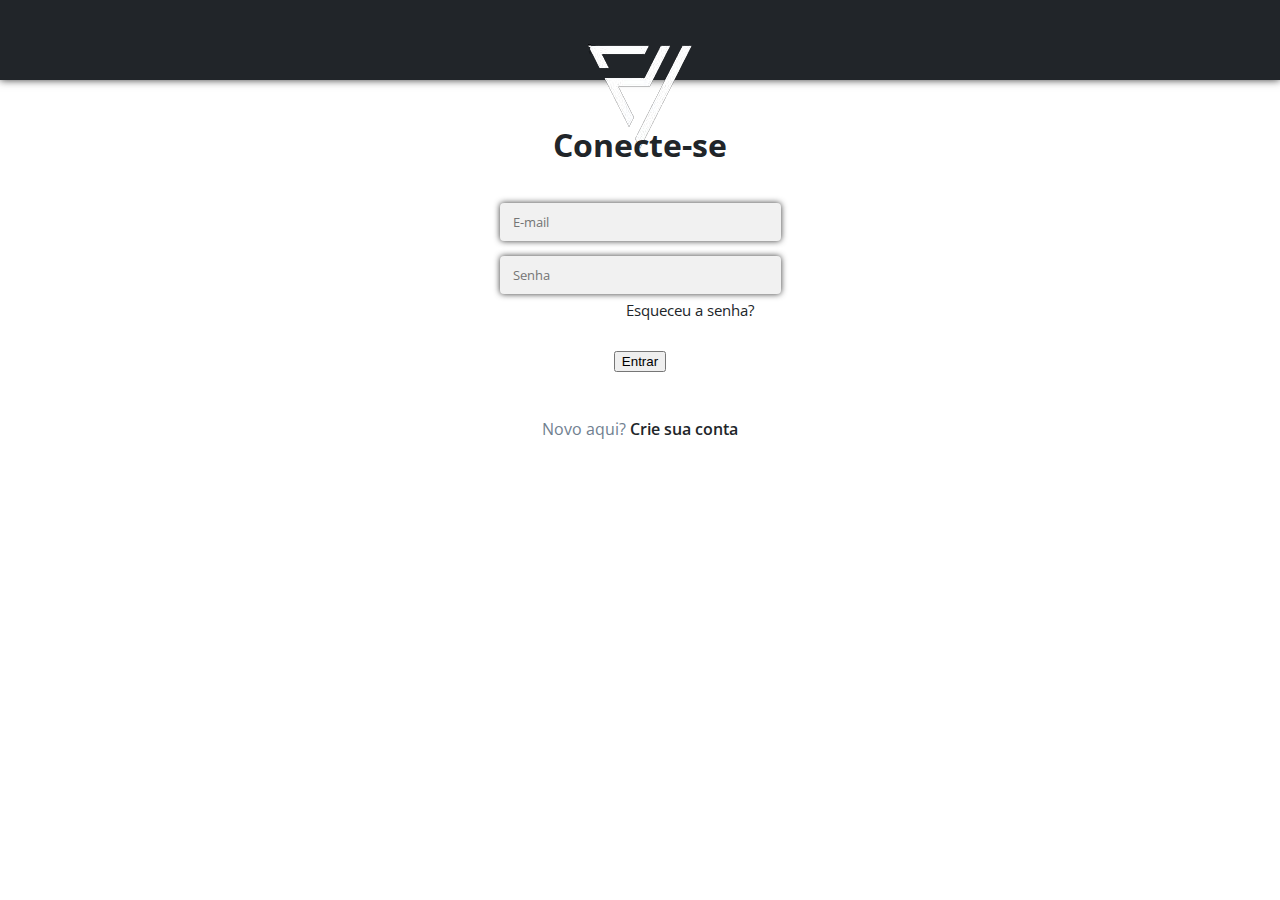
<file: html/login.html>
<!DOCTYPE html>
<html lang="pt-br">

<head>
    <meta charset="UTF-8">
    <meta http-equiv="X-UA-Compatible" content="IE=edge">
    <meta name="viewport" content="width=device-width, initial-scale=1.0">
    <link rel="preconnect" href="https://fonts.googleapis.com">
    <link rel="preconnect" href="https://fonts.gstatic.com" crossorigin>
    <link href="https://fonts.googleapis.com/css2?family=Open+Sans:wght@600&display=swap" rel="stylesheet">
    <link rel="stylesheet" href="../css/login.css">
      <link href="https://cdn.jsdelivr.net/npm/bootstrap@5.0.2/dist/css/bootstrap.min.css" rel="stylesheet"
    integrity="sha384-EVSTQN3/azprG1Anm3QDgpJLIm9Nao0Yz1ztcQTwFspd3yD65VohhpuuCOmLASjC" crossorigin="anonymous">
  <script src="https://cdn.jsdelivr.net/npm/bootstrap@5.0.2/dist/js/bootstrap.bundle.min.js"
    integrity="sha384-MrcW6ZMFYlzcLA8Nl+NtUVF0sA7MsXsP1UyJoMp4YLEuNSfAP+JcXn/tWtIaxVXM"
    crossorigin="anonymous"></script>
    <link rel="shortcut icon" href="../img/LogoProVest.ico" type="image/x-icon">
    <title>ProVest | Login</title>
</head>

<body>
    <header class="barra">
        <div class="logoprovest">
            <center>
                <img src="../img/logoProVest.png" alt="LogoProVest">
            </center>
        </div>
    </header>
    
    <br>
    <div class="titulo-login">
        <h1>Conecte-se</h1>
    </div>

    <div class="Login">
        <form action="../php/login.php" method="POST">
            <center>

                <div class="email-usuario">
                    <input type="email" name="email" required="" placeholder=" E-mail">
                </div>

                <div class="senha">
                    <input type="password" name="senha" required="" placeholder=" Senha">
                </div>

                <div class="esqueceu-senha">
                    <a href="esqueceu-senha.html">Esqueceu a senha?</a>
                </div>

                <div class="botao-entrar">
                    <center>
                        <button type="submit" name="botãoLogin" class="btn btn-outline-dark">Entrar</button>
                    </center>
                </div>
            </center>
        </form>

        <div class="criar-conta">
            <p>Novo aqui?<a href="cadastro.html"> Crie sua conta</a></p>
        </div>



</body>

</html>
</file>
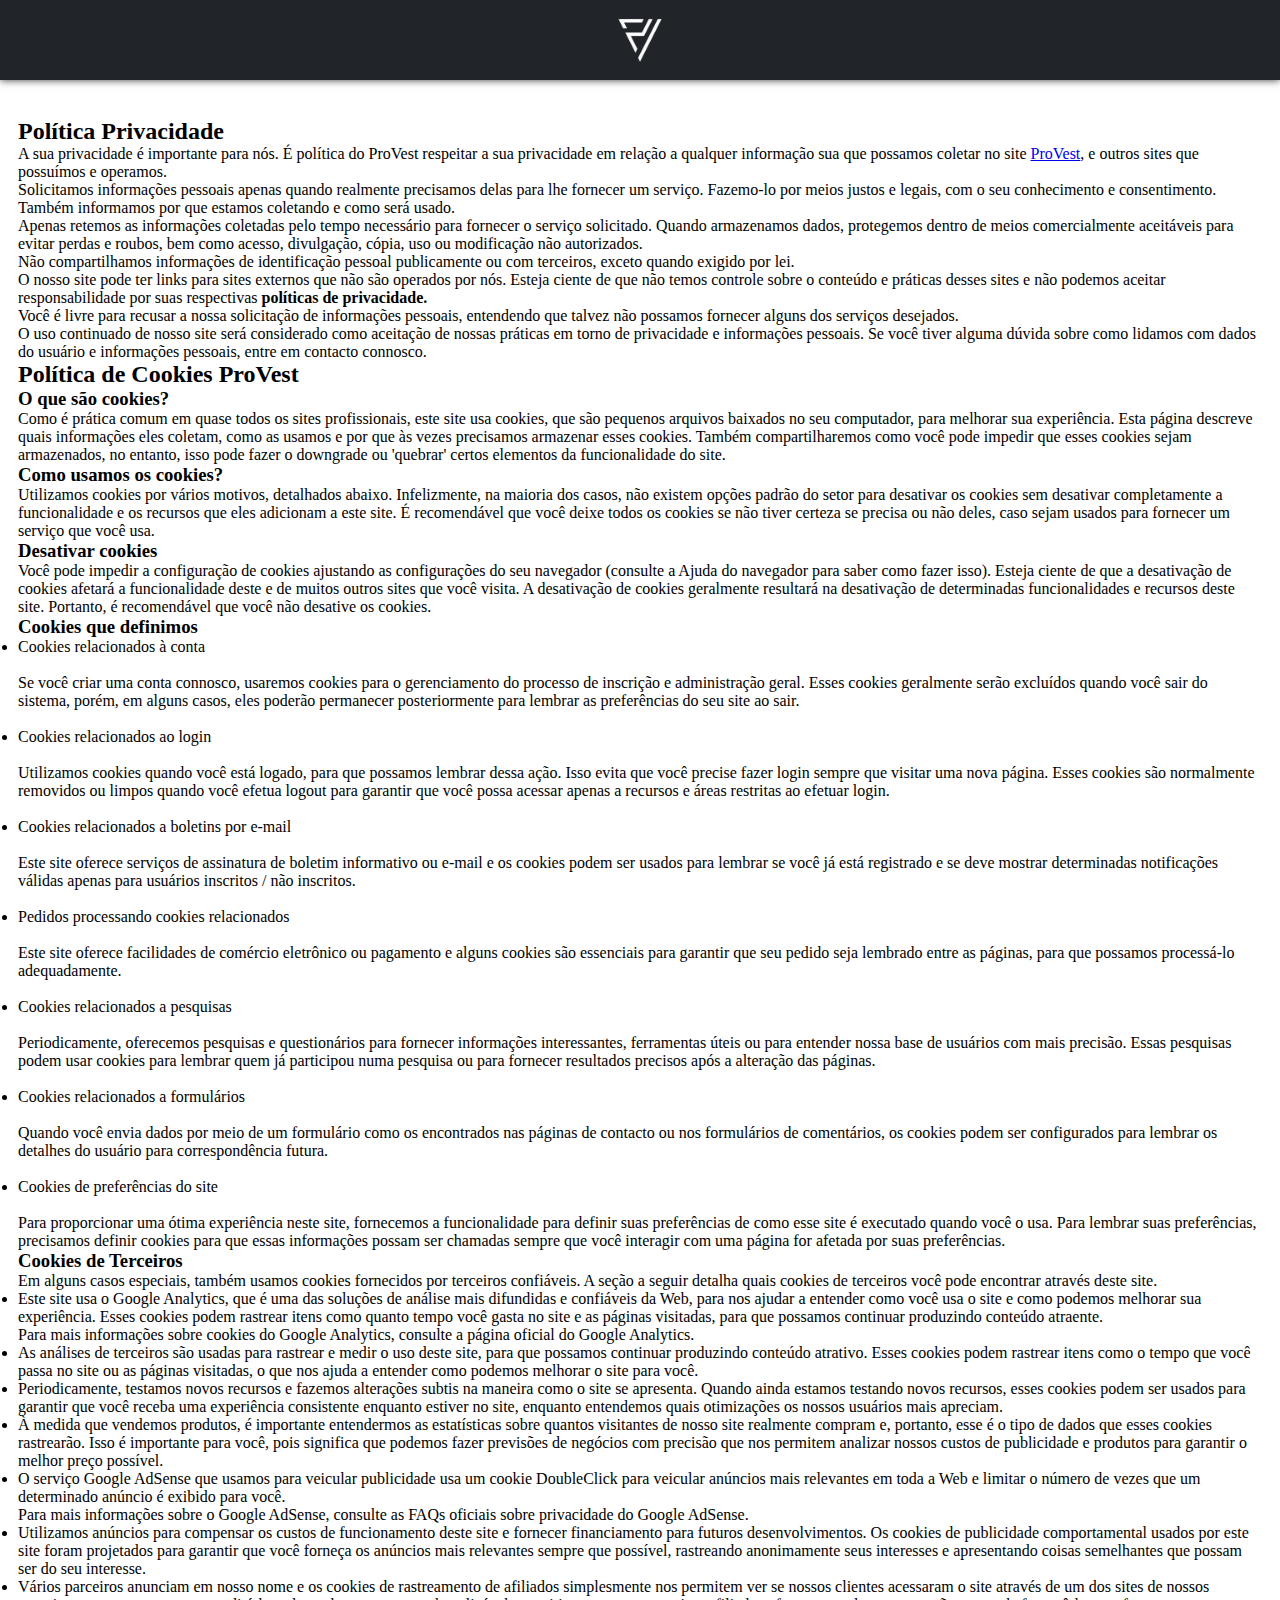
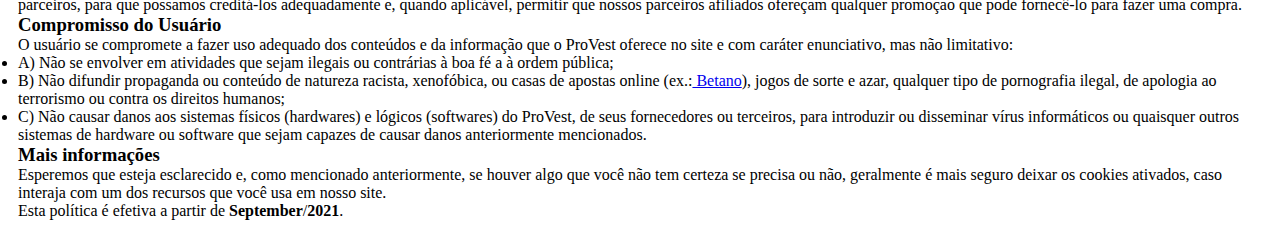
<file: html/pv.html>
<!DOCTYPE html>
<html lang="en">

<head>
    <meta charset="UTF-8">
    <meta http-equiv="X-UA-Compatible" content="IE=edge">
    <meta name="viewport" content="width=device-width, initial-scale=1.0">
    <link href="https://cdn.jsdelivr.net/npm/bootstrap@5.1.0/dist/css/bootstrap.min.css" rel="stylesheet" integrity="sha384-KyZXEAg3QhqLMpG8r+8fhAXLRk2vvoC2f3B09zVXn8CA5QIVfZOJ3BCsw2P0p/We" crossorigin="anonymous">
    <script src="https://cdn.jsdelivr.net/npm/bootstrap@5.1.0/dist/js/bootstrap.bundle.min.js" integrity="sha384-U1DAWAznBHeqEIlVSCgzq+c9gqGAJn5c/t99JyeKa9xxaYpSvHU5awsuZVVFIhvj" crossorigin="anonymous"></script>
    <link rel="stylesheet" href="../css/pv.css">
    <link rel="shortcut icon" href="../img/LogoProVest.ico" type="image/x-icon">
    <title>ProVest | Política Privacidade</title>
</head>

<body>
    <header class="barra">
        <div class="logoprovest">
            <center>
                <img src="../img/logoProVest.png" alt="LogoProVest">
            </center>
        </div>
    </header>

    <div class="container">
        <h2>Política Privacidade</h2>
        <p>A sua privacidade é importante para nós. É política do ProVest respeitar a sua privacidade em relação a
            qualquer
            informação sua que possamos coletar no site <a href="index.html">ProVest</a>, e outros sites que possuímos
            e
            operamos.</p>
        <p>Solicitamos informações pessoais apenas quando realmente precisamos delas para lhe fornecer um serviço.
            Fazemo-lo
            por meios justos e legais, com o seu conhecimento e consentimento. Também informamos por que estamos
            coletando e
            como será usado. </p>
        <p>Apenas retemos as informações coletadas pelo tempo necessário para fornecer o serviço solicitado. Quando
            armazenamos dados, protegemos dentro de meios comercialmente aceitáveis ​​para evitar perdas e roubos, bem
            como
            acesso, divulgação, cópia, uso ou modificação não autorizados.</p>
        <p>Não compartilhamos informações de identificação pessoal publicamente ou com terceiros, exceto quando exigido
            por
            lei.</p>
        <p>O nosso site pode ter links para sites externos que não são operados por nós. Esteja ciente de que não temos
            controle sobre o conteúdo e práticas desses sites e não podemos aceitar responsabilidade por suas
            respectivas <strong>políticas de privacidade.</strong></p>
        <p>Você é livre para recusar a nossa solicitação de informações pessoais, entendendo que talvez não possamos
            fornecer alguns dos serviços desejados.</p>
        <p>O uso continuado de nosso site será considerado como aceitação de nossas práticas em torno de privacidade e
            informações pessoais. Se você tiver alguma dúvida sobre como lidamos com dados do usuário e informações
            pessoais, entre em contacto connosco.</p>
        <h2>Política de Cookies ProVest</h2>
        <h3>O que são cookies?</h3>
        <p>Como é prática comum em quase todos os sites profissionais, este site usa cookies, que são pequenos arquivos
            baixados no seu computador, para melhorar sua experiência. Esta página descreve quais informações eles
            coletam,
            como as usamos e por que às vezes precisamos armazenar esses cookies. Também compartilharemos como você pode
            impedir que esses cookies sejam armazenados, no entanto, isso pode fazer o downgrade ou 'quebrar' certos
            elementos da funcionalidade do site.</p>
        <h3>Como usamos os cookies?</h3>
        <p>Utilizamos cookies por vários motivos, detalhados abaixo. Infelizmente, na maioria dos casos, não existem
            opções
            padrão do setor para desativar os cookies sem desativar completamente a funcionalidade e os recursos que
            eles
            adicionam a este site. É recomendável que você deixe todos os cookies se não tiver certeza se precisa ou não
            deles, caso sejam usados ​​para fornecer um serviço que você usa.</p>
        <h3>Desativar cookies</h3>
        <p>Você pode impedir a configuração de cookies ajustando as configurações do seu navegador (consulte a Ajuda do
            navegador para saber como fazer isso). Esteja ciente de que a desativação de cookies afetará a
            funcionalidade
            deste e de muitos outros sites que você visita. A desativação de cookies geralmente resultará na desativação
            de
            determinadas funcionalidades e recursos deste site. Portanto, é recomendável que você não desative os
            cookies.
        </p>
        <h3>Cookies que definimos</h3>
        <ul>
            <li> Cookies relacionados à conta<br><br> Se você criar uma conta connosco, usaremos cookies para o
                gerenciamento do processo de inscrição e administração geral. Esses cookies geralmente serão excluídos
                quando você sair do sistema, porém, em alguns casos, eles poderão permanecer posteriormente para lembrar
                as
                preferências do seu site ao sair.<br><br> </li>
            <li> Cookies relacionados ao login<br><br> Utilizamos cookies quando você está logado, para que possamos
                lembrar
                dessa ação. Isso evita que você precise fazer login sempre que visitar uma nova página. Esses cookies
                são
                normalmente removidos ou limpos quando você efetua logout para garantir que você possa acessar apenas a
                recursos e áreas restritas ao efetuar login.<br><br> </li>
            <li> Cookies relacionados a boletins por e-mail<br><br> Este site oferece serviços de assinatura de boletim
                informativo ou e-mail e os cookies podem ser usados ​​para lembrar se você já está registrado e se deve
                mostrar determinadas notificações válidas apenas para usuários inscritos / não inscritos.<br><br> </li>
            <li> Pedidos processando cookies relacionados<br><br> Este site oferece facilidades de comércio eletrônico
                ou
                pagamento e alguns cookies são essenciais para garantir que seu pedido seja lembrado entre as páginas,
                para
                que possamos processá-lo adequadamente.<br><br> </li>
            <li> Cookies relacionados a pesquisas<br><br> Periodicamente, oferecemos pesquisas e questionários para
                fornecer
                informações interessantes, ferramentas úteis ou para entender nossa base de usuários com mais precisão.
                Essas pesquisas podem usar cookies para lembrar quem já participou numa pesquisa ou para fornecer
                resultados
                precisos após a alteração das páginas.<br><br> </li>
            <li> Cookies relacionados a formulários<br><br> Quando você envia dados por meio de um formulário como os
                encontrados nas páginas de contacto ou nos formulários de comentários, os cookies podem ser configurados
                para lembrar os detalhes do usuário para correspondência futura.<br><br> </li>
            <li> Cookies de preferências do site<br><br> Para proporcionar uma ótima experiência neste site, fornecemos
                a
                funcionalidade para definir suas preferências de como esse site é executado quando você o usa. Para
                lembrar
                suas preferências, precisamos definir cookies para que essas informações possam ser chamadas sempre que
                você
                interagir com uma página for afetada por suas preferências.<br> </li>
        </ul>
        <h3>Cookies de Terceiros</h3>
        <p>Em alguns casos especiais, também usamos cookies fornecidos por terceiros confiáveis. A seção a seguir
            detalha
            quais cookies de terceiros você pode encontrar através deste site.</p>
        <ul>
            <li> Este site usa o Google Analytics, que é uma das soluções de análise mais difundidas e confiáveis ​​da
                Web,
                para nos ajudar a entender como você usa o site e como podemos melhorar sua experiência. Esses cookies
                podem
                rastrear itens como quanto tempo você gasta no site e as páginas visitadas, para que possamos continuar
                produzindo conteúdo atraente. </li>
        </ul>
        <p>Para mais informações sobre cookies do Google Analytics, consulte a página oficial do Google Analytics.</p>
        <ul>
            <li> As análises de terceiros são usadas para rastrear e medir o uso deste site, para que possamos continuar
                produzindo conteúdo atrativo. Esses cookies podem rastrear itens como o tempo que você passa no site ou
                as
                páginas visitadas, o que nos ajuda a entender como podemos melhorar o site para você.</li>
            <li> Periodicamente, testamos novos recursos e fazemos alterações subtis na maneira como o site se
                apresenta.
                Quando ainda estamos testando novos recursos, esses cookies podem ser usados ​​para garantir que você
                receba
                uma experiência consistente enquanto estiver no site, enquanto entendemos quais otimizações os nossos
                usuários mais apreciam.</li>
            <li> À medida que vendemos produtos, é importante entendermos as estatísticas sobre quantos visitantes de
                nosso
                site realmente compram e, portanto, esse é o tipo de dados que esses cookies rastrearão. Isso é
                importante
                para você, pois significa que podemos fazer previsões de negócios com precisão que nos permitem analizar
                nossos custos de publicidade e produtos para garantir o melhor preço possível.</li>
            <li> O serviço Google AdSense que usamos para veicular publicidade usa um cookie DoubleClick para veicular
                anúncios mais relevantes em toda a Web e limitar o número de vezes que um determinado anúncio é exibido
                para
                você.<br> Para mais informações sobre o Google AdSense, consulte as FAQs oficiais sobre privacidade do
                Google AdSense. </li>
            <li> Utilizamos anúncios para compensar os custos de funcionamento deste site e fornecer financiamento para
                futuros desenvolvimentos. Os cookies de publicidade comportamental usados ​​por este site foram
                projetados
                para garantir que você forneça os anúncios mais relevantes sempre que possível, rastreando anonimamente
                seus
                interesses e apresentando coisas semelhantes que possam ser do seu interesse.</li>
            <li>Vários parceiros anunciam em nosso nome e os cookies de rastreamento de afiliados simplesmente nos
                permitem
                ver se nossos clientes acessaram o site através de um dos sites de nossos parceiros, para que possamos
                creditá-los adequadamente e, quando aplicável, permitir que nossos parceiros afiliados ofereçam qualquer
                promoção que pode fornecê-lo para fazer uma compra. </li>
        </ul>
        <h3>Compromisso do Usuário</h3>
        <p>O usuário se compromete a fazer uso adequado dos conteúdos e da informação que o ProVest oferece no site e
            com
            caráter enunciativo, mas não limitativo:</p>
        <ul>
            <li>A) Não se envolver em atividades que sejam ilegais ou contrárias à boa fé a à ordem pública;</li>
            <li>B) Não difundir propaganda ou conteúdo de natureza racista, xenofóbica, ou casas de apostas online
                (ex.:<a href='https://ondeapostar.pt/review/betano/'> Betano</a>), jogos de sorte e azar, qualquer tipo
                de
                pornografia ilegal, de apologia ao terrorismo ou contra os direitos humanos;</li>
            <li>C) Não causar danos aos sistemas físicos (hardwares) e lógicos (softwares) do ProVest, de seus
                fornecedores
                ou terceiros, para introduzir ou disseminar vírus informáticos ou quaisquer outros sistemas de hardware
                ou
                software que sejam capazes de causar danos anteriormente mencionados.</li>
        </ul>
        <h3>Mais informações</h3>
        <p>Esperemos que esteja esclarecido e, como mencionado anteriormente, se houver algo que você não tem certeza se
            precisa ou não, geralmente é mais seguro deixar os cookies ativados, caso interaja com um dos recursos que
            você
            usa em nosso site.</p>
        <p>Esta política é efetiva a partir de <strong>September</strong>/<strong>2021</strong>.</p>
    </div>
</body>

</html>
</file>
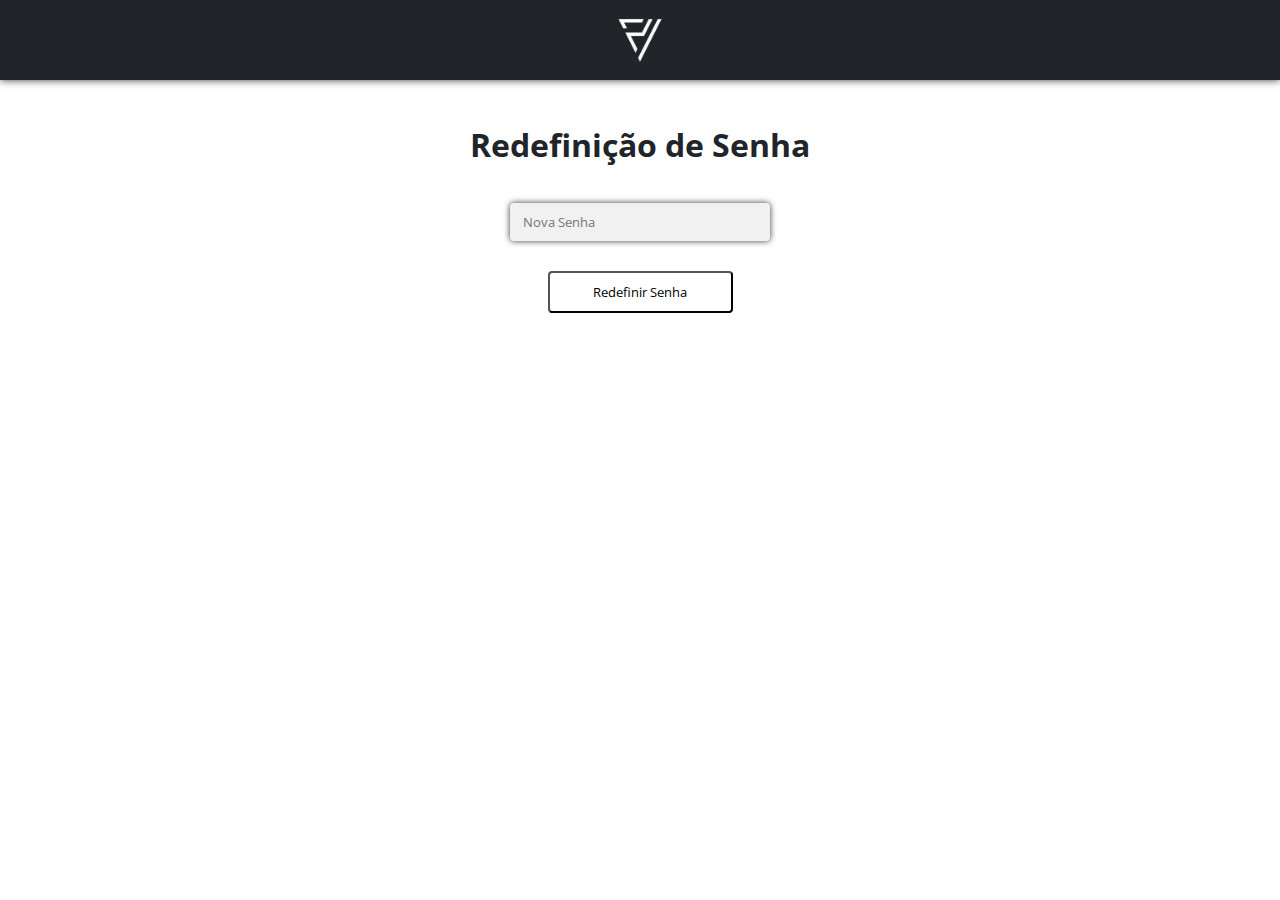
<file: html/redefinir-senha.html>
<!DOCTYPE html>
<html lang="pt-br">
<head>
    <meta charset="UTF-8">
    <meta http-equiv="X-UA-Compatible" content="IE=edge">
    <meta name="viewport" content="width=device-width, initial-scale=1.0">
    <link rel="preconnect" href="https://fonts.googleapis.com">
    <link rel="preconnect" href="https://fonts.gstatic.com" crossorigin>
    <link href="https://fonts.googleapis.com/css2?family=Open+Sans:wght@600&display=swap" rel="stylesheet">
    <link rel="stylesheet" href="../css/redefinir-senha.css">
    <link href="https://cdn.jsdelivr.net/npm/bootstrap@5.0.2/dist/css/bootstrap.min.css" rel="stylesheet"
    integrity="sha384-EVSTQN3/azprG1Anm3QDgpJLIm9Nao0Yz1ztcQTwFspd3yD65VohhpuuCOmLASjC" crossorigin="anonymous">
  <script src="https://cdn.jsdelivr.net/npm/bootstrap@5.0.2/dist/js/bootstrap.bundle.min.js"
    integrity="sha384-MrcW6ZMFYlzcLA8Nl+NtUVF0sA7MsXsP1UyJoMp4YLEuNSfAP+JcXn/tWtIaxVXM"
    crossorigin="anonymous"></script>
    <link rel="shortcut icon" href="../img/LogoProVest.ico" type="image/x-icon">
    <title>ProVest | Redefinir Senha</title>
</head>
<body>

    <header class="barra">
        <div class="logoprovest">
            <center>
                <img src="../img/logoProVest.png" alt="LogoProVest">
            </center>
        </div>
    </header>
    
    <br>
    <div class="titulo-mudar-senha">
        <h1>Redefinição de Senha</h1>
    </div>

    <div class="redefinir-senhas">
        
        <form action="#" method="POST">
            <center>

                <div class="redefinir-senha">
                    <input type="password" name="Redefinir-senha" required="" placeholder=" Nova Senha">
                </div>

                <div class="btn-redefinir">
                    <center>
                        <button type="submit" name="botão-redefinir" class="btn btn-outline-dark">Redefinir Senha</button>
                    </center>
                </div>

            </center>
        </form>


    
    
</body>
</html>
</file>
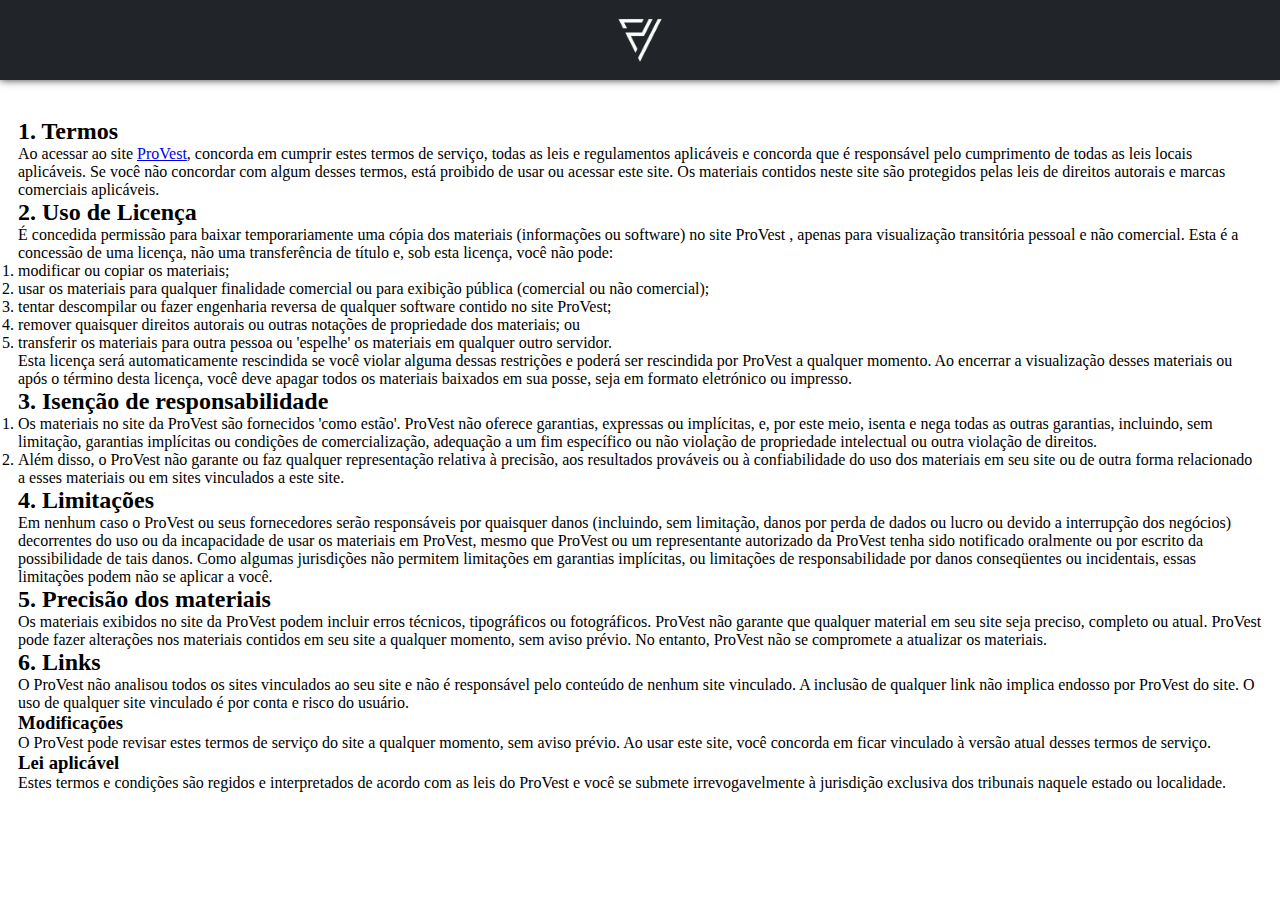
<file: html/servico.html>
<!DOCTYPE html>
<html lang="en">

<head>
    <meta charset="UTF-8">
    <meta http-equiv="X-UA-Compatible" content="IE=edge">
    <meta name="viewport" content="width=device-width, initial-scale=1.0">
    <link href="https://cdn.jsdelivr.net/npm/bootstrap@5.1.0/dist/css/bootstrap.min.css" rel="stylesheet"
        integrity="sha384-KyZXEAg3QhqLMpG8r+8fhAXLRk2vvoC2f3B09zVXn8CA5QIVfZOJ3BCsw2P0p/We" crossorigin="anonymous">
    <script src="https://cdn.jsdelivr.net/npm/bootstrap@5.1.0/dist/js/bootstrap.bundle.min.js"
        integrity="sha384-U1DAWAznBHeqEIlVSCgzq+c9gqGAJn5c/t99JyeKa9xxaYpSvHU5awsuZVVFIhvj"
        crossorigin="anonymous"></script>
        <link rel="shortcut icon" href="../img/LogoProVest.ico" type="image/x-icon">
    <link rel="stylesheet" href="../css/servico.css">
    <title>ProVest | Termos de Serviço</title>
</head>

<body>

    <header class="barra">
        <div class="logoprovest">
            <center>
                <img src="../img/logoProVest.png" alt="LogoProVest">
            </center>
        </div>
    </header>

    <div class="container">
        <h2>1. Termos</h2>
        <p>Ao acessar ao site <a href="index.html">ProVest</a>, concorda em cumprir estes termos de serviço, todas
            as
            leis e regulamentos aplicáveis ​​e concorda que é responsável pelo cumprimento de todas as leis locais
            aplicáveis. Se você não concordar com algum desses termos, está proibido de usar ou acessar este site. Os
            materiais contidos neste site são protegidos pelas leis de direitos autorais e marcas comerciais aplicáveis.
        </p>
        <h2>2. Uso de Licença</h2>
        <p>É concedida permissão para baixar temporariamente uma cópia dos materiais (informações ou software) no site
            ProVest , apenas para visualização transitória pessoal e não comercial. Esta é a concessão de uma licença,
            não
            uma transferência de título e, sob esta licença, você não pode: </p>
        <ol>
            <li>modificar ou copiar os materiais;  </li>
            <li>usar os materiais para qualquer finalidade comercial ou para exibição pública (comercial ou não
                comercial); 
            </li>
            <li>tentar descompilar ou fazer engenharia reversa de qualquer software contido no site ProVest;  </li>
            <li>remover quaisquer direitos autorais ou outras notações de propriedade dos materiais; ou  </li>
            <li>transferir os materiais para outra pessoa ou 'espelhe' os materiais em qualquer outro servidor.</li>
        </ol>
        <p>Esta licença será automaticamente rescindida se você violar alguma dessas restrições e poderá ser rescindida
            por
            ProVest a qualquer momento. Ao encerrar a visualização desses materiais ou após o término desta licença,
            você
            deve apagar todos os materiais baixados em sua posse, seja em formato eletrónico ou impresso.</p>
        <h2>3. Isenção de responsabilidade</h2>
        <ol>
            <li>Os materiais no site da ProVest são fornecidos 'como estão'. ProVest não oferece garantias, expressas ou
                implícitas, e, por este meio, isenta e nega todas as outras garantias, incluindo, sem limitação,
                garantias
                implícitas ou condições de comercialização, adequação a um fim específico ou não violação de propriedade
                intelectual ou outra violação de direitos. </li>
            <li>Além disso, o ProVest não garante ou faz qualquer representação relativa à precisão, aos resultados
                prováveis ​​ou à confiabilidade do uso dos materiais em seu site ou de outra forma relacionado a esses
                materiais ou em sites vinculados a este site.</li>
        </ol>
        <h2>4. Limitações</h2>
        <p>Em nenhum caso o ProVest ou seus fornecedores serão responsáveis ​​por quaisquer danos (incluindo, sem
            limitação,
            danos por perda de dados ou lucro ou devido a interrupção dos negócios) decorrentes do uso ou da
            incapacidade de
            usar os materiais em ProVest, mesmo que ProVest ou um representante autorizado da ProVest tenha sido
            notificado
            oralmente ou por escrito da possibilidade de tais danos. Como algumas jurisdições não permitem limitações em
            garantias implícitas, ou limitações de responsabilidade por danos conseqüentes ou incidentais, essas
            limitações
            podem não se aplicar a você.</p>
        <h2>5. Precisão dos materiais</h2>
        <p>Os materiais exibidos no site da ProVest podem incluir erros técnicos, tipográficos ou fotográficos. ProVest
            não
            garante que qualquer material em seu site seja preciso, completo ou atual. ProVest pode fazer alterações nos
            materiais contidos em seu site a qualquer momento, sem aviso prévio. No entanto, ProVest não se compromete a
            atualizar os materiais.</p>
        <h2>6. Links</h2>
        <p>O ProVest não analisou todos os sites vinculados ao seu site e não é responsável pelo conteúdo de nenhum site
            vinculado. A inclusão de qualquer link não implica endosso por ProVest do site. O uso de qualquer site
            vinculado
            é por conta e risco do usuário.</p>
        </p>
        <h3>Modificações</h3>
        <p>O ProVest pode revisar estes termos de serviço do site a qualquer momento, sem aviso prévio. Ao usar este
            site,
            você concorda em ficar vinculado à versão atual desses termos de serviço.</p>
        <h3>Lei aplicável</h3>
        <p>Estes termos e condições são regidos e interpretados de acordo com as leis do ProVest e você se submete
            irrevogavelmente à jurisdição exclusiva dos tribunais naquele estado ou localidade.</p>
    </div>

</body>

</html>
</file>
<file: css/login.css>
body {
    margin: 0;
    padding: 0;
    background-color: #ffff;
    font-family: "Open Sans", sans-serif;
}

h1, h2, h3, h4, h5, h6, a {
    color: #212529;
}

/*
NAVEGAÇÃO
*/

.barra {
    background-color: #212529;
    height: 5rem;
    box-shadow: 0 0 0.5em rgb(56, 56, 56);
}

/*
ESTRUTURA
*/

.titulo-login {
    text-align: center;
    font-family: "Open Sans", sans-serif;
}

.email-usuario input {
    border-radius: .25rem;
    padding: 10px;
    width: 261px;
    margin-top: 15px;
    border: none;
    outline: 0;
    box-shadow: 0 0 0.5em rgb(56, 56, 56);
    font-family: "Open Sans", sans-serif;
    background-color: #f1f1f1;
}

.senha input {
    border-radius: .25rem;
    padding: 10px;
    width: 261px;
    margin-top: 15px;
    border: none;
    outline: 0;
    box-shadow: 0 0 0.5em rgb(56, 56, 56);
    font-family: "Open Sans", sans-serif;
    background-color: #f1f1f1;
}

.esqueceu-senha a {
    text-decoration: none;
    font-family: "Open Sans", sans-serif;
    color: #212529;
    margin-left: 100px;
    font-size: 15px;
}

.esqueceu-senha {
    margin-top: 5px;
}

.botao-entrar button {
    margin-top: 30px;
}

.criar-conta {
    text-align: center;
    padding: 30px;
    color: #708090;
}

.criar-conta a {
    color: #212529;
    text-decoration: none;
    font-weight: 600;
}
</file>
<file: css/pv.css>
* {
    padding: 0;
    margin: 0;
    box-sizing: border-box;
}

.barra {
    position: fixed;
    margin-top: -100px;
    width: 100%;
    background-color: #212529;
    height: 5rem;
    box-shadow: 0 0 0.5em rgb(56, 56, 56);
}

.logoprovest img {
    height: 5rem;
    width: 5rem;
    padding: 0rem;
}

.container {
    margin-top: 100px;
    padding: 18px;
}
</file>
<file: css/redefinir-senha.css>
body {
    margin: 0;
    padding: 0;
    background-color: #ffff;
    font-family: "Open Sans", sans-serif;
}

h1, h2, h3, h4, h5, h6, a {
    color: #212529;
}

/*
NAVEGAÇÃO
*/

.barra {
    background-color: #212529;
    height: 5rem;
    box-shadow: 0 0 0.5em rgb(56, 56, 56);
}

.logoprovest img {
    height: 5rem;
    width: 5rem;
    padding: 0rem;
}

/*
ESTRUTURA
*/

.titulo-mudar-senha {
    text-align: center;
    font-family: "Open Sans", sans-serif;
}

.redefinir-senha input {
    border-radius: .25rem;
    padding: 10px;
    width: 240px;
    margin-top: 15px;
    border: none;
    outline: 0;
    box-shadow: 0 0 0.5em rgb(56, 56, 56);
    font-family: "Open Sans", sans-serif;
    background-color: #f1f1f1;
}

.btn-redefinir button {
    background-color: white;
    margin-left: 0px;
    border-radius: .25rem;
    padding: 10px;
    width: 185px;
    margin-top: 30px;
    outline: 0;
    border-color: black;
    font-family: "Open Sans", sans-serif;
}
</file>
<file: css/servico.css>
* {
    padding: 0;
    margin: 0;
    box-sizing: border-box;
}

.barra {
    position: fixed;
    margin-top: -100px;
    width: 100%;
    background-color: #212529;
    height: 5rem;
    box-shadow: 0 0 0.5em rgb(56, 56, 56);
}

.logoprovest img {
    height: 5rem;
    width: 5rem;
    padding: 0rem;
}

.container {
    margin-top: 100px;
    padding: 18px;
}
</file>
